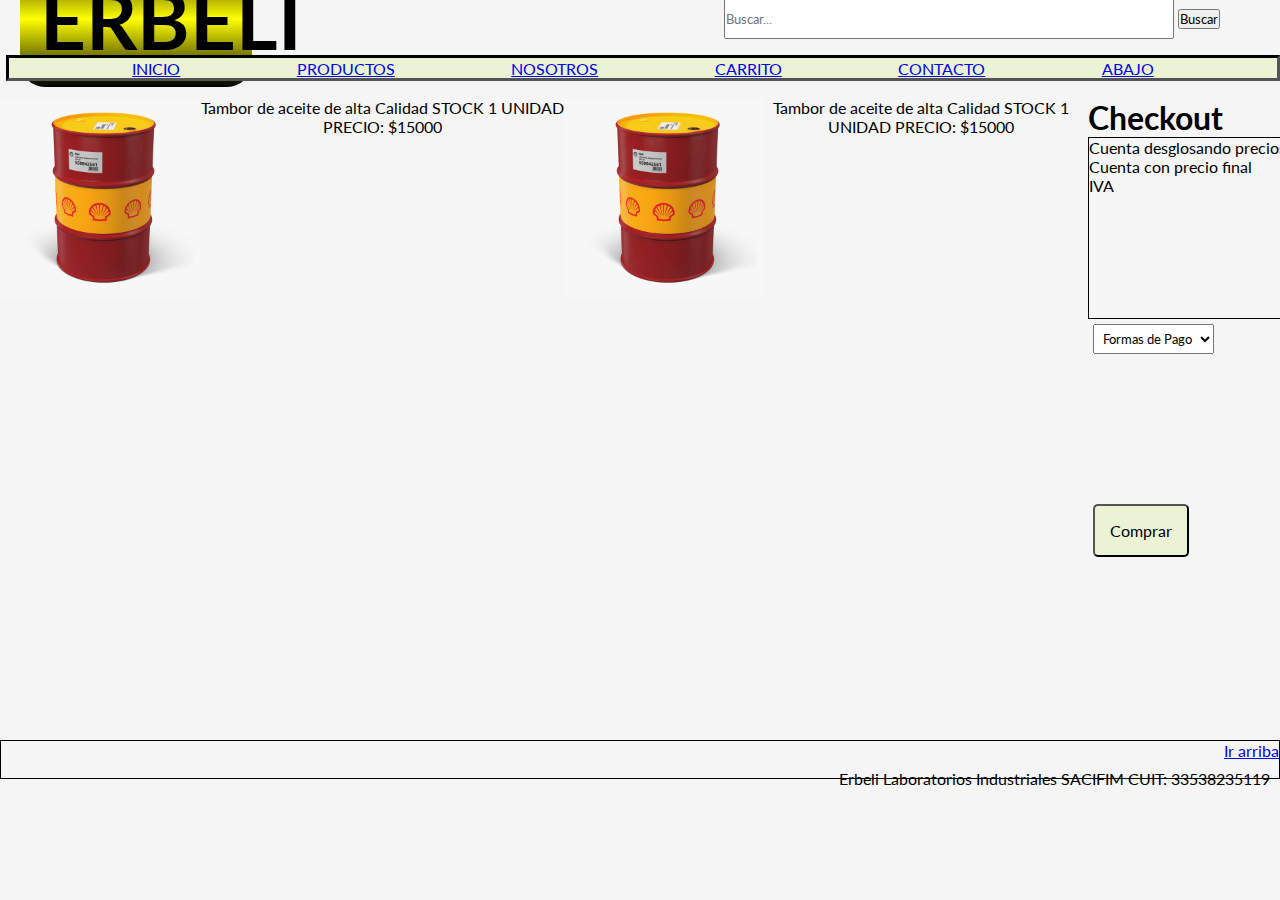
<file: carrito.html>
<!DOCTYPE html>
<html lang="es">

<head>
    <meta charset="UTF-8">
    <meta http-equiv="X-UA-Compatible" content="IE=edge">
    <meta name="viewport" content="width=device-width, initial-scale=1.0">
    <title>Erbeli Laboratorios Industriales SACIFIM</title>
    <link rel="stylesheet" href="estilos.css">
    <link rel="preconnect" href="https://fonts.googleapis.com">
    <link rel="preconnect" href="https://fonts.gstatic.com" crossorigin>
    <link href="https://fonts.googleapis.com/css2?family=Lato:wght@300&display=swap" rel="stylesheet">
    <link rel="stylesheet" href="https://cdnjs.cloudflare.com/ajax/libs/animate.css/4.1.1/animate.min.css" />
</head>

<body id="carritoGrid">

    <header class="headerFlex">
        <section class="menuTitle animacion">
            <h1>ERBELI</h1>
        </section>
        <section>
            <form class="searchButton animate animated animate__bounceIn">
                <input type="search" placeholder="Buscar...">
                <button>Buscar</button>
            </form>
        </section>
    </header>
    <nav class="flexMenu">
        <li class="menuStyle"><a href="index.html">INICIO</a></li>
        <li class="menuStyle"><a href="productos.html">PRODUCTOS</a></li>
        <li class="menuStyle"><a href="nosotros.html">NOSOTROS</a></li>
        <li class="menuStyle"><a href="carrito.html">CARRITO</a></li>
        <li class="menuStyle"><a href="contacto.html">CONTACTO</a></li>
        <li class="menuStyle"><a href="#abajo">ABAJO</a></li>
    </nav>
    </header>
    <div class="inventario">
        <section class="carritoItem">
            <img src="assets\Img\Barrel.jpg" style="height: 200px;" width="200px" alt="Barril">
            <p>Tambor de aceite de alta Calidad
                STOCK 1 UNIDAD
                PRECIO: $15000
            </p>
            <section class="carritoItem">
                <img src="assets\Img\Barrel.jpg" style="height: 200px;" width="200px" alt="Barril">
                <p>Tambor de aceite de alta Calidad
                    STOCK 1 UNIDAD
                    PRECIO: $15000
                </p>
            </section>
    </div>
    <div class="checkout Mfix">
        <h1>Checkout</h1>
        <section class="border box">
            <p>Cuenta desglosando precios
            </p>
            <p>Cuenta con precio final
            </p>
            <p>IVA
            </p>
        </section>
        <section class="box">
            <select class="fPagos" name="pago" id="pago">
                <option value="elija">Formas de Pago</option>
                <option value="transferencia">Transferencia</option>
                <option value="tarjeta">Tarjeta</option>
                <option value="efectivo">Efectivo</option>
                <option value="otro">Otro</option>
            </select>
        </section>
        <button class="botones" type="button">Comprar</button>
    </div>
    <footer class="border">
        <a href="#arriba">Ir arriba</a>
        <section class="footerText">
            <CUIT:>Erbeli Laboratorios Industriales SACIFIM CUIT: 33538235119 </p>
        </section>
    </footer>

</body>

</html>
</file>
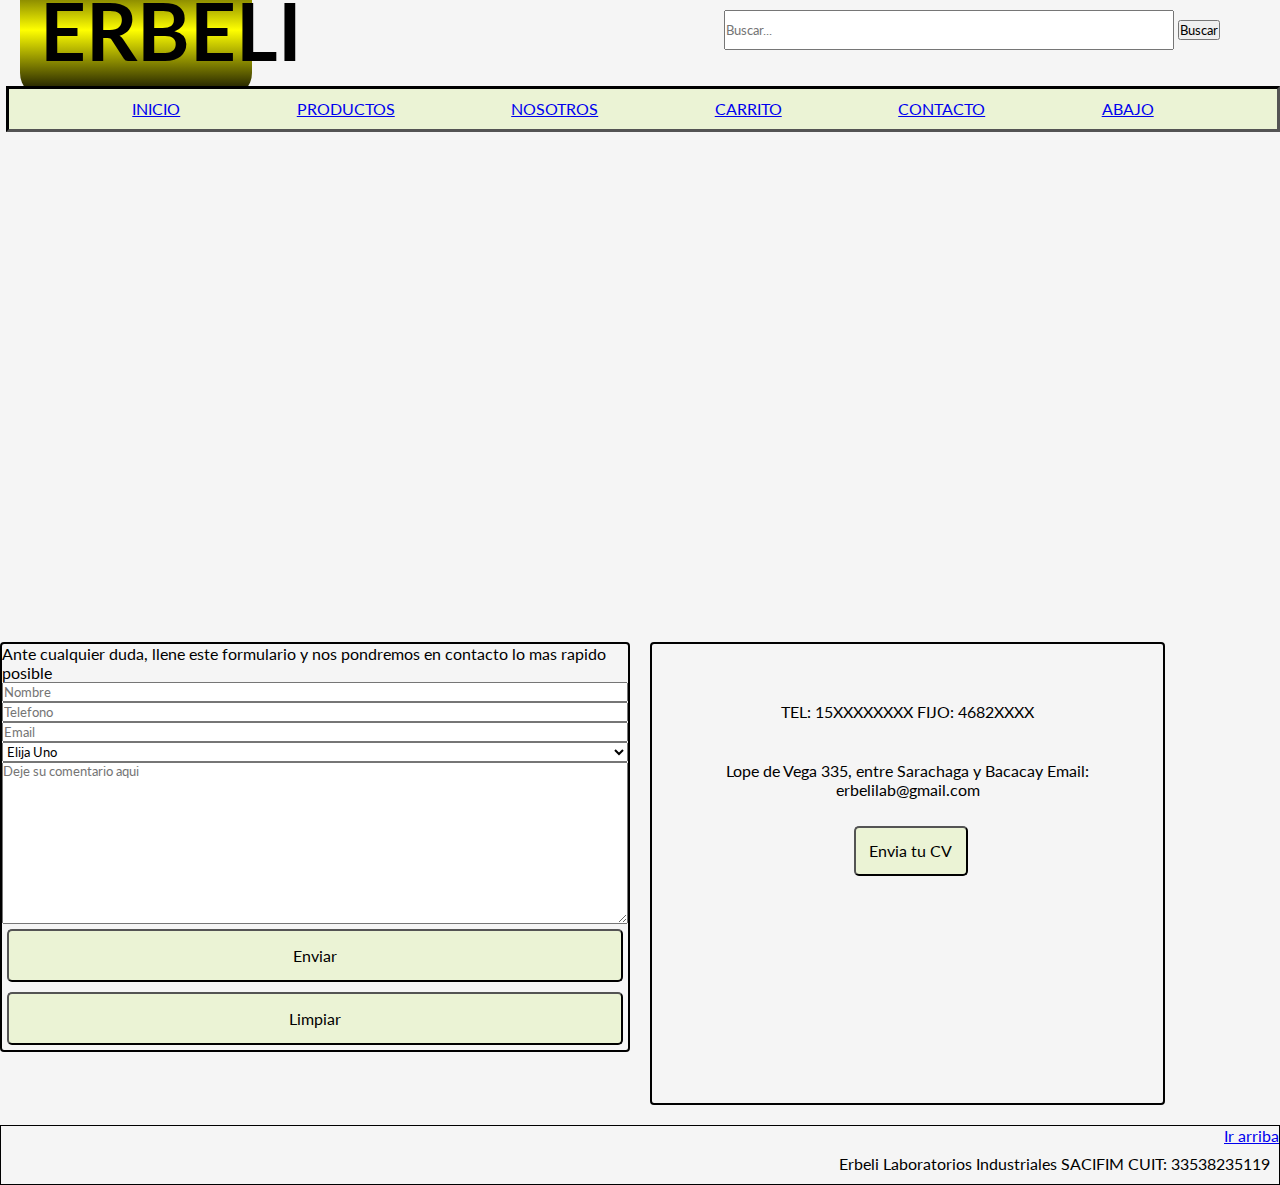
<file: contacto.html>
<!DOCTYPE html>
<html lang="es">

<head>
    <meta charset="UTF-8">
    <meta http-equiv="X-UA-Compatible" content="IE=edge">
    <meta name="viewport" content="width=device-width, initial-scale=1.0">
    <title>Erbeli Laboratorios Industriales SACIFIM</title>
    <link rel="stylesheet" href="estilos.css">
    <link rel="preconnect" href="https://fonts.googleapis.com">
    <link rel="preconnect" href="https://fonts.gstatic.com" crossorigin>
    <link href="https://fonts.googleapis.com/css2?family=Lato:wght@300&display=swap" rel="stylesheet">
    <link rel="stylesheet" href="https://cdnjs.cloudflare.com/ajax/libs/animate.css/4.1.1/animate.min.css" />
</head>

<body id="contactoGrid">

    <header class="headerFlex">
        <section class="menuTitle animacion">
            <h1>ERBELI</h1>
        </section>
        <section>
            <form class="searchButton animate animated animate__bounceIn">
                <input type="search" placeholder="Buscar...">
                <button>Buscar</button>
            </form>
        </section>
    </header>
    <nav class="flexMenu">
        <li class="menuStyle"><a href="index.html">INICIO</a></li>
        <li class="menuStyle"><a href="productos.html">PRODUCTOS</a></li>
        <li class="menuStyle"><a href="nosotros.html">NOSOTROS</a></li>
        <li class="menuStyle"><a href="carrito.html">CARRITO</a></li>
        <li class="menuStyle"><a href="contacto.html">CONTACTO</a></li>
        <li class="menuStyle"><a href="#abajo">ABAJO</a></li>
    </nav>
    </header>
    <div class="conMap">
        <iframe
            src="https://www.google.com/maps/embed?pb=!1m18!1m12!1m3!1d3282.7953513933353!2d-58.50209368420065!3d-34.634611566641745!2m3!1f0!2f0!3f0!3m2!1i1024!2i768!4f13.1!3m3!1m2!1s0x95bcc9b71d08f9b1%3A0x6a09f119d503a517!2sEstacionamiento%20Erbeli!5e0!3m2!1sen!2sar!4v1641251441199!5m2!1sen!2sar"
            width="1000" height="300" allowfullscreen="" loading="lazy" frameborder=" 0"></iframe>
    </div>
    <div class="conForm">
        <section class="form">
            <p>Ante cualquier duda, llene este formulario y nos pondremos en contacto lo mas rapido posible</p>
            <input type="name" name="Name" placeholder="Nombre" size="50">
            <input type="tel" name="Telefono" placeholder="Telefono" size="50">
            <input type="email" name="Email" placeholder="Email" size="50">
            <select name="cliente" id="cliente">
                <option value="elija">Elija Uno</option>
                <option value="persona">Persona</option>
                <option value="empresa">Empresa</option>
                <option value="distribuidor">Distribuidor</option>
                <option value="otro">Otro</option>
            </select>
            <textarea name="Comentarios" id="comments" cols="30" rows="10"
                placeholder="Deje su comentario aqui"></textarea>
            <input class="botones" type="submit" value="Enviar">
            <input class="botones" type="reset" value="Limpiar">
        </section>
    </div>
    <div class="conInfo form">
        <section class="infoStyle">
            <p class="infoStyle">TEL: 15XXXXXXXX
                FIJO: 4682XXXX
            </p>
            <p class="infoStyle">Lope de Vega 335, entre Sarachaga y Bacacay
                Email: erbelilab@gmail.com
            </p>
            <button class="botones cvButton infoStyle" type="button">Envia tu CV</button>
        </section>
    </div>
    <footer class="border">
        <a href="#arriba">Ir arriba</a>
        <section class="footerText">
            <CUIT:>Erbeli Laboratorios Industriales SACIFIM CUIT: 33538235119 </p>
        </section>
    </footer>

</body>

</html>
</file>
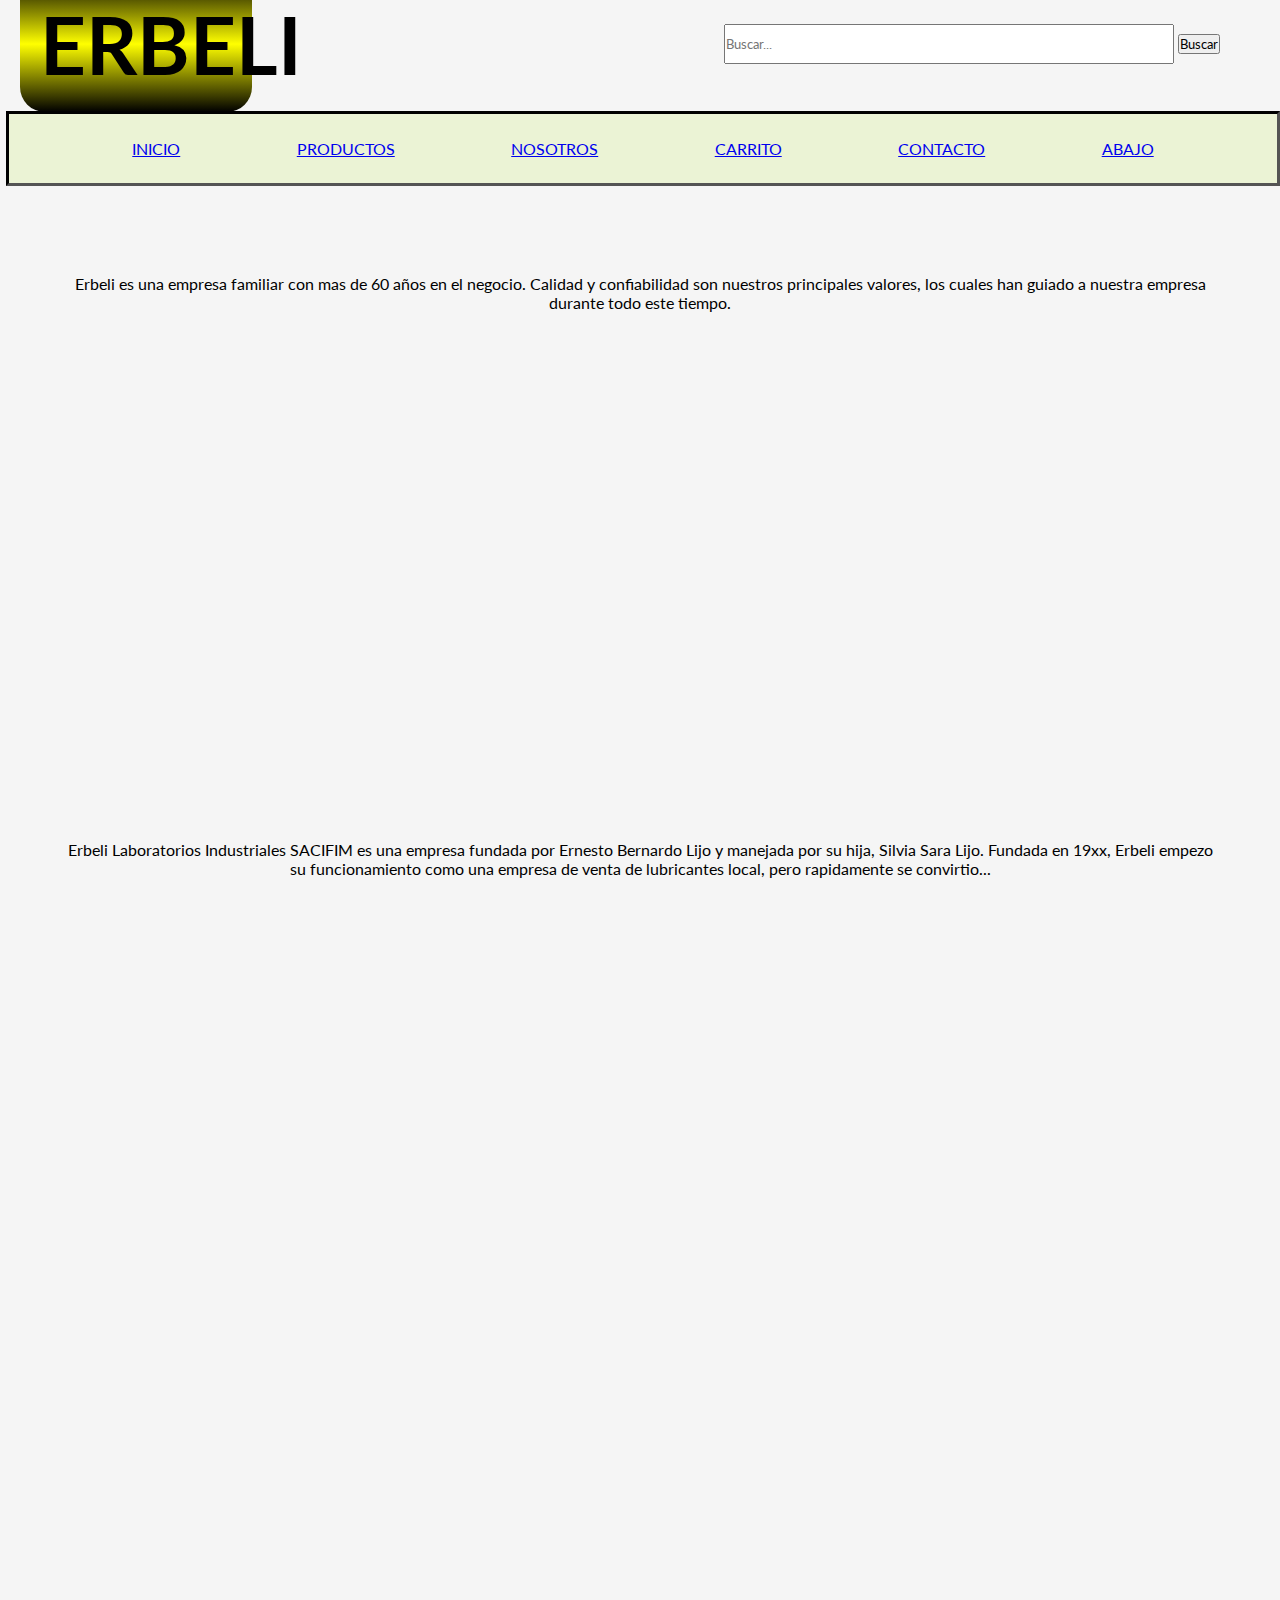
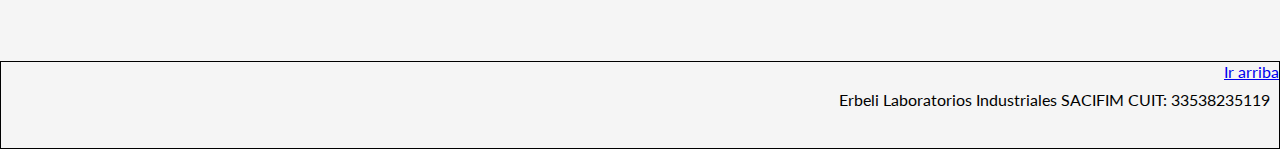
<file: nosotros.html>
<!DOCTYPE html>
<html lang="es">

<head>
    <meta charset="UTF-8">
    <meta http-equiv="X-UA-Compatible" content="IE=edge">
    <meta name="viewport" content="width=device-width, initial-scale=1.0">
    <title>Erbeli Laboratorios Industriales SACIFIM</title>
    <link rel="stylesheet" href="estilos.css">
    <link rel="preconnect" href="https://fonts.googleapis.com">
    <link rel="preconnect" href="https://fonts.gstatic.com" crossorigin>
    <link href="https://fonts.googleapis.com/css2?family=Lato:wght@300&display=swap" rel="stylesheet">
    <link rel="stylesheet" href="https://cdnjs.cloudflare.com/ajax/libs/animate.css/4.1.1/animate.min.css" />
</head>

<body id="nosotrosGrid">

    <header class="headerFlex">
        <section class="menuTitle animacion">
            <h1>ERBELI</h1>
        </section>
        <section>
            <form class="searchButton animate animated animate__bounceIn">
                <input type="search" placeholder="Buscar...">
                <button>Buscar</button>
            </form>
        </section>
    </header>
    <nav class="flexMenu">
        <li class="menuStyle"><a href="index.html">INICIO</a></li>
        <li class="menuStyle"><a href="productos.html">PRODUCTOS</a></li>
        <li class="menuStyle"><a href="nosotros.html">NOSOTROS</a></li>
        <li class="menuStyle"><a href="carrito.html">CARRITO</a></li>
        <li class="menuStyle"><a href="contacto.html">CONTACTO</a></li>
        <li class="menuStyle"><a href="#abajo">ABAJO</a></li>
    </nav>
    <main>
        <div class="intro introText animate__animated animate__zoomIn">
            <p>Erbeli es una empresa familiar con mas de 60 años en el negocio.
                Calidad y confiabilidad son nuestros principales valores, los cuales han guiado a nuestra empresa
                durante todo este tiempo.
            </p>
        </div>
        <div class="usVideo bodyVideo">
            <iframe width="800" height="400" src="https://www.youtube.com/embed/2YBtspm8j8M"
                title="YouTube video player" frameborder="0"
                allow="accelerometer; autoplay; clipboard-write; encrypted-media; gyroscope; picture-in-picture"
                allowfullscreen></iframe>
        </div>
        <div class="historia historiaText animate__animated animate__zoomIn">
            <p>Erbeli Laboratorios Industriales SACIFIM es una empresa fundada por Ernesto Bernardo Lijo y manejada por
                su hija, Silvia Sara Lijo.
                Fundada en 19xx, Erbeli empezo su funcionamiento como una empresa de venta de lubricantes local, pero
                rapidamente se convirtio...
            </p>
        </div>
    </main>
    <footer class="border">
        <a href="#arriba">Ir arriba</a>
        <section class="footerText">
            <CUIT:>Erbeli Laboratorios Industriales SACIFIM CUIT: 33538235119 </p>
        </section>
    </footer>

</body>

</html>
</file>
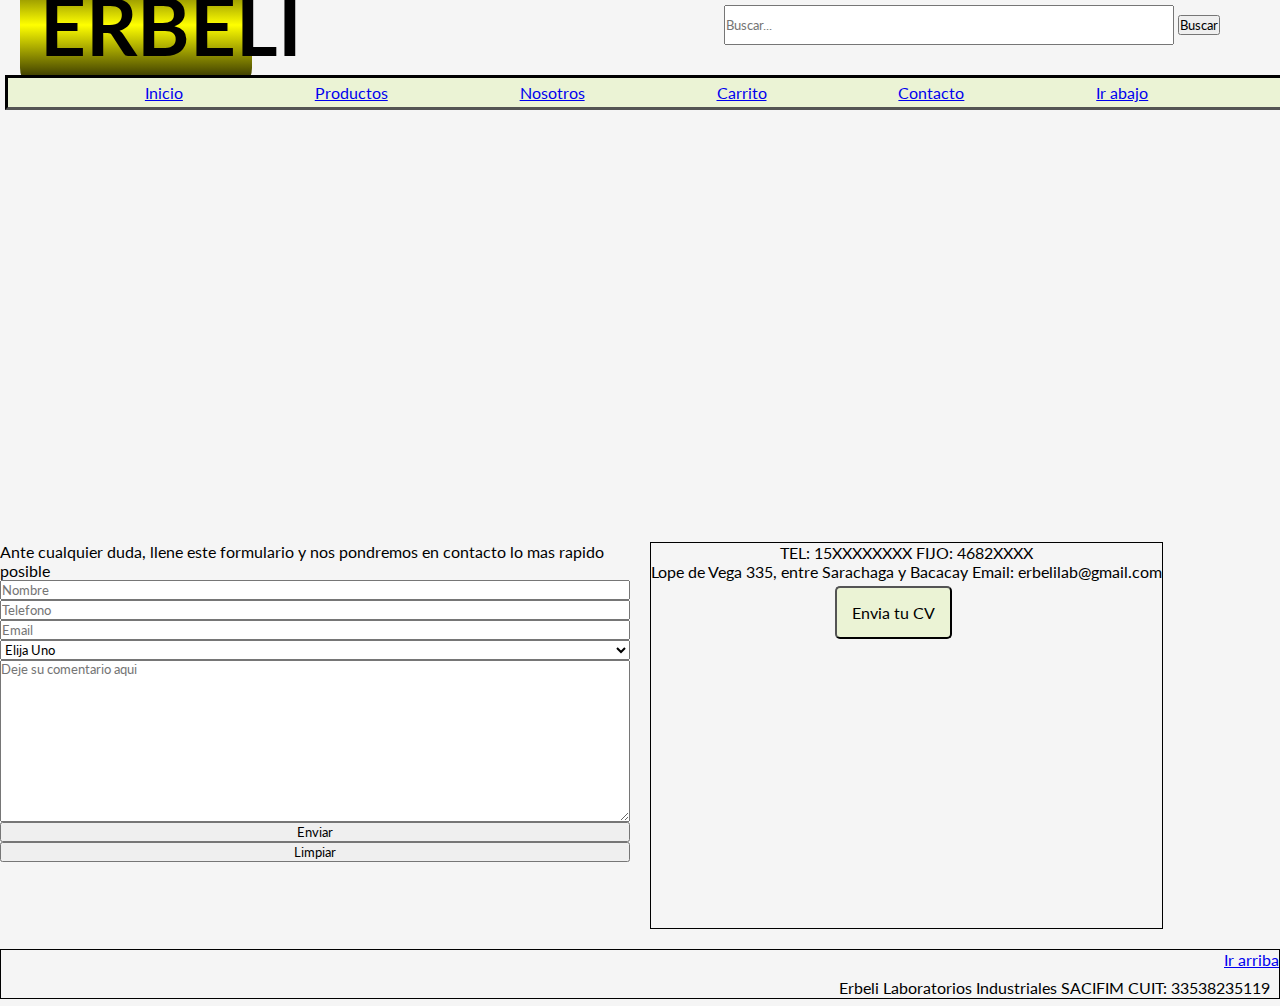
<file: html/contacto.html>
<!DOCTYPE html>
<html lang="es">

<head>
    <meta charset="UTF-8">
    <meta http-equiv="X-UA-Compatible" content="IE=edge">
    <meta name="viewport" content="width=device-width, initial-scale=1.0">
    <title>CONTACTO Erbeli Laboratorios Industriales SACIFIM</title>
    <link rel="stylesheet" href="estilos.css">
    <link rel="preconnect" href="https://fonts.googleapis.com">
    <link rel="preconnect" href="https://fonts.gstatic.com" crossorigin>
    <link href="https://fonts.googleapis.com/css2?family=Lato:wght@300&display=swap" rel="stylesheet">
</head>

<body id="contactoGrid">

    <header class="headerFlex">
        <section class="menuTitle">
            <h1>ERBELI</h1>
        </section>
        <section>
            <form class="searchButton">
                <input type="search" placeholder="Buscar...">
                <button>Buscar</button>
            </form>
        </section>
    </header>
    <nav class="flexMenu">
        <li><a href="index.html">Inicio</a></li>
        <li><a href="productos.html">Productos</a></li>
        <li><a href="nosotros.html">Nosotros</a></li>
        <li><a href="carrito.html">Carrito</a></li>
        <li><a href="contacto.html">Contacto</a></li>
        <li><a href="#abajo">Ir abajo</a></li>
    </nav>
    </header>
    <div class="conMap">
        <iframe
            src="https://www.google.com/maps/embed?pb=!1m18!1m12!1m3!1d3282.7953513933353!2d-58.50209368420065!3d-34.634611566641745!2m3!1f0!2f0!3f0!3m2!1i1024!2i768!4f13.1!3m3!1m2!1s0x95bcc9b71d08f9b1%3A0x6a09f119d503a517!2sEstacionamiento%20Erbeli!5e0!3m2!1sen!2sar!4v1641251441199!5m2!1sen!2sar"
            width="1000" height="300" allowfullscreen="" loading="lazy" frameborder=" 0"></iframe>
    </div>
    <div class="conForm">
        <section class="form">
            <p>Ante cualquier duda, llene este formulario y nos pondremos en contacto lo mas rapido posible</p>
            <input type="name" name="Name" placeholder="Nombre" size="50">
            <input type="tel" name="Telefono" placeholder="Telefono" size="50">
            <input type="email" name="Email" placeholder="Email" size="50">
            <select name="cliente" id="cliente">
                <option value="elija">Elija Uno</option>
                <option value="persona">Persona</option>
                <option value="empresa">Empresa</option>
                <option value="distribuidor">Distribuidor</option>
                <option value="otro">Otro</option>
            </select>
            <textarea name="Comentarios" id="comments" cols="30" rows="10"
                placeholder="Deje su comentario aqui"></textarea>
            <input type="submit" value="Enviar">
            <input type="reset" value="Limpiar">
        </section>
    </div>
    <div class="conInfo border">
        <section>
            <p>TEL: 15XXXXXXXX
                FIJO: 4682XXXX
            </p>
            <p>Lope de Vega 335, entre Sarachaga y Bacacay
                Email: erbelilab@gmail.com
            </p>
            <button class="botones cvButton" type="button">Envia tu CV</button>
        </section>
    </div>
    <footer class="border">
        <a href="#arriba">Ir arriba</a>
        <section class="footerText">
            <CUIT:>Erbeli Laboratorios Industriales SACIFIM CUIT: 33538235119 </p>
        </section>
    </footer>

</body>

</html>
</file>
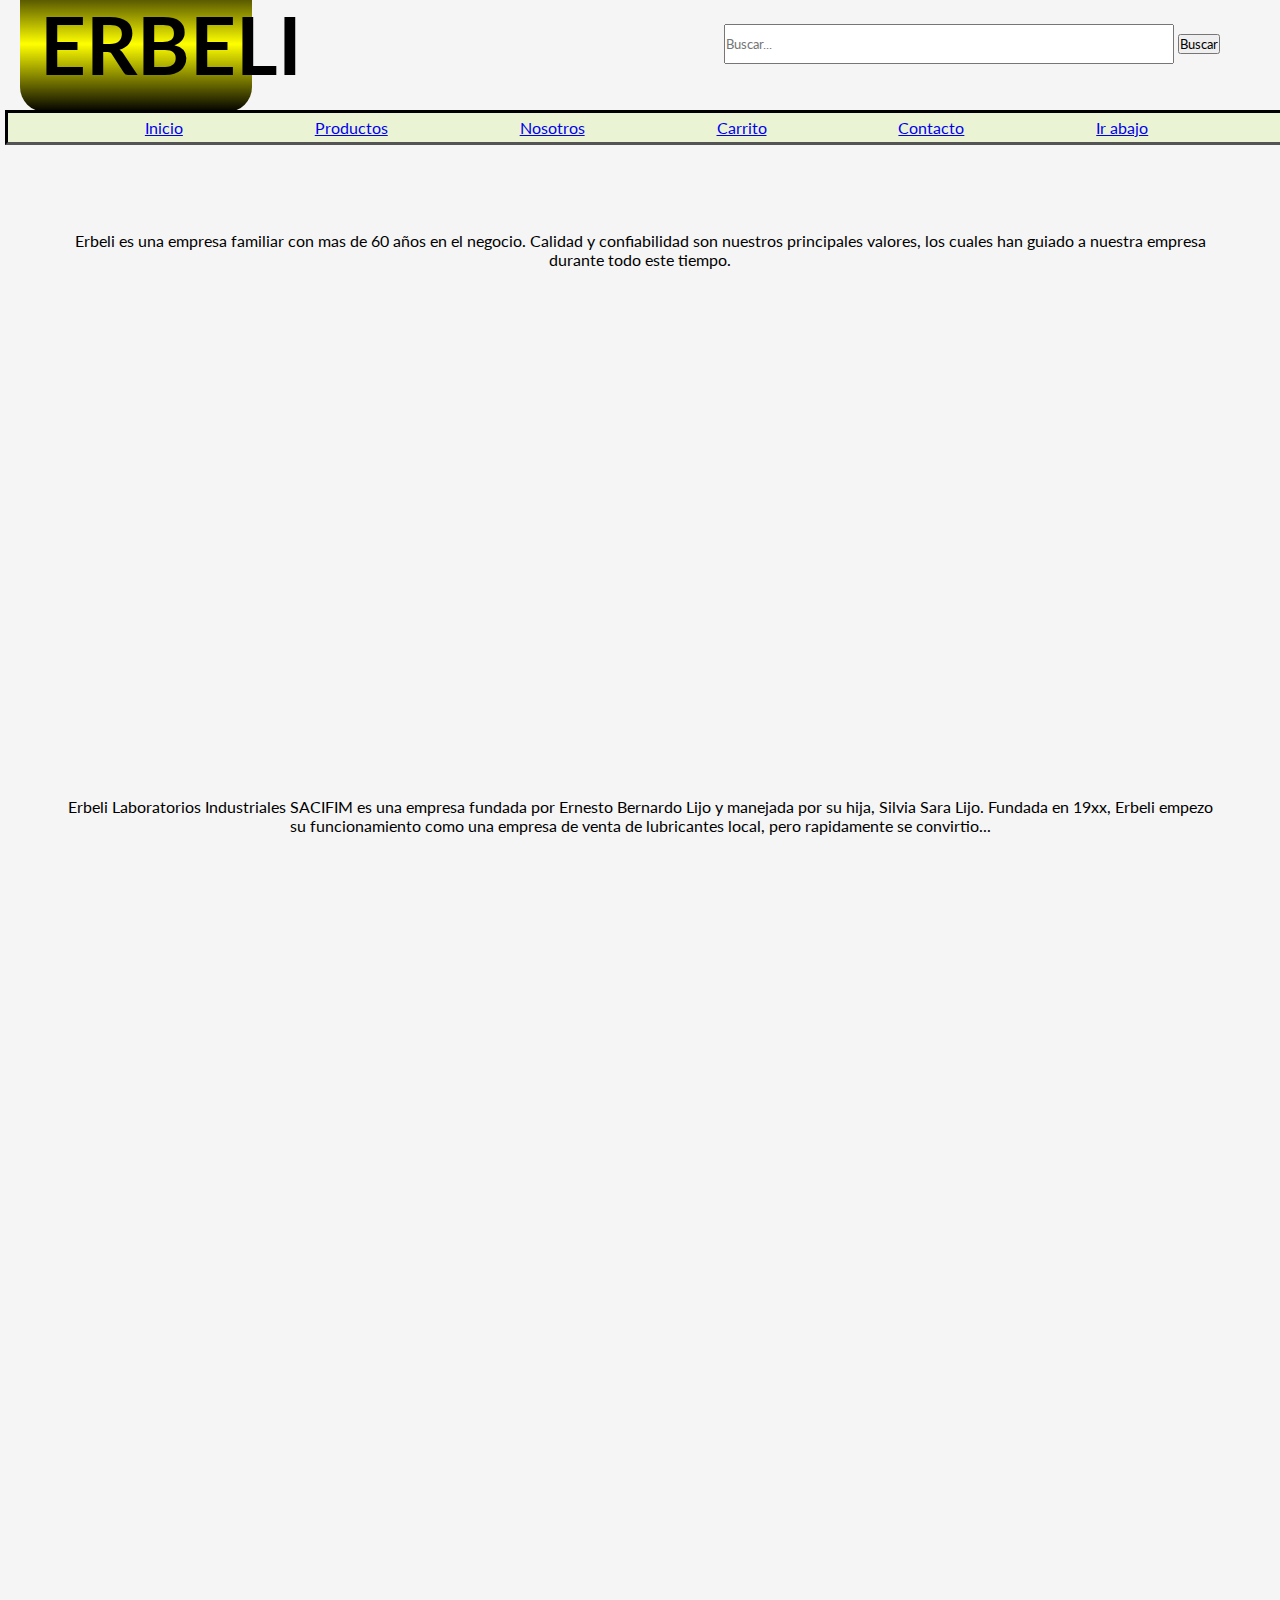
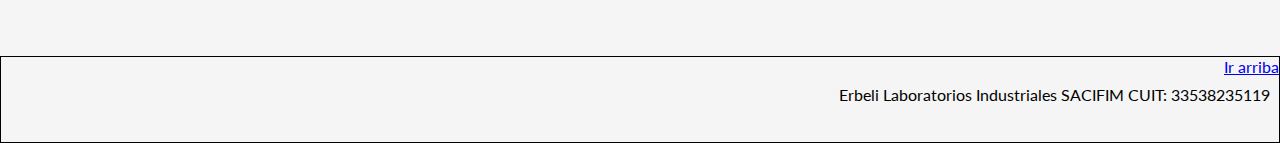
<file: html/nosotros.html>
<!DOCTYPE html>
<html lang="es">

<head>
    <meta charset="UTF-8">
    <meta http-equiv="X-UA-Compatible" content="IE=edge">
    <meta name="viewport" content="width=device-width, initial-scale=1.0">
    <title>NOSOTROS Erbeli Laboratorios Industriales SACIFIM</title>
    <link rel="stylesheet" href="estilos.css">
    <link rel="preconnect" href="https://fonts.googleapis.com">
    <link rel="preconnect" href="https://fonts.gstatic.com" crossorigin>
    <link href="https://fonts.googleapis.com/css2?family=Lato:wght@300&display=swap" rel="stylesheet">
</head>

<body id="nosotrosGrid">

    <header class="headerFlex">
        <section class="menuTitle">
            <h1>ERBELI</h1>
        </section>
        <section>
            <form class="searchButton">
                <input type="search" placeholder="Buscar...">
                <button>Buscar</button>
            </form>
        </section>
    </header>
    <nav class="flexMenu">
        <li><a href="index.html">Inicio</a></li>
        <li><a href="productos.html">Productos</a></li>
        <li><a href="nosotros.html">Nosotros</a></li>
        <li><a href="carrito.html">Carrito</a></li>
        <li><a href="contacto.html">Contacto</a></li>
        <li><a href="#abajo">Ir abajo</a></li>
    </nav>
    <main>
        <div class="intro introText">
            <p>Erbeli es una empresa familiar con mas de 60 años en el negocio.
                Calidad y confiabilidad son nuestros principales valores, los cuales han guiado a nuestra empresa
                durante todo este tiempo.
            </p>
        </div>
        <div class="usVideo bodyVideo">
            <iframe width="800" height="400" src="https://www.youtube.com/embed/2YBtspm8j8M"
                title="YouTube video player" frameborder="0"
                allow="accelerometer; autoplay; clipboard-write; encrypted-media; gyroscope; picture-in-picture"
                allowfullscreen></iframe>
        </div>
        <div class="historia historiaText">
            <p>Erbeli Laboratorios Industriales SACIFIM es una empresa fundada por Ernesto Bernardo Lijo y manejada por
                su hija, Silvia Sara Lijo.
                Fundada en 19xx, Erbeli empezo su funcionamiento como una empresa de venta de lubricantes local, pero
                rapidamente se convirtio...
            </p>
        </div>
    </main>
    <footer class="border">
        <a href="#arriba">Ir arriba</a>
        <section class="footerText">
            <CUIT:>Erbeli Laboratorios Industriales SACIFIM CUIT: 33538235119 </p>
        </section>
    </footer>

</body>

</html>
</file>
<file: estilos.css>
/* PC */
@media only screen and (min-width: 1024px) {
    #indexGrid {
        display: grid;
        grid-template-areas:
            "header header header"
            "nav nav nav"
            "video video mapa"
            "productos productos mapa"
            "footer footer footer"
        ;
        grid-template-columns: auto auto 15%;
        grid-template-rows: 5% 5% 2fr 2fr 5%;
        grid-column-gap: 10px;
        grid-row-gap: 10px;

    }

    .border {
        border: 1px solid black;
    }

    * {
        margin: 0;
        padding: 0;
        font-family: "lato", sans-serif;
    }

    header {
        grid-area: header;
    }

    footer {
        grid-area: footer;
        text-align: end;
    }

    .video {
        grid-area: video;
        padding: 1vh;
    }

    .productos {
        grid-area: productos;
    }

    nav {
        grid-area: nav;
        padding: 3%;
        margin: 5%;
    }

    aside {
        grid-area: mapa;
    }

    .flexMenu {
        display: flex;
        flex-wrap: wrap;
        justify-content: space-evenly;
        flex-direction: row;
        align-items: center;
        border: black;
        border-style: inset;
        background-color: rgb(235, 243, 213);
        margin: 0.5%;
        padding: 0.5%;
        list-style-type: none;
        width: 98%;
    }

    a:hover {
        color: red;
    }

    .footerText {
        padding: 1vh 1vh;
    }

    .menuTitle {
        font-family: 'Times New Roman', Times, serif;
        font-size: 40px;
        text-align: center;
        width: 15%;
        margin: 20px;
        padding: 20px;
        background-image: linear-gradient(black, yellow, black);
        border-radius: 25px;
    }

    .animacion {
        animation-name: titulo;
        animation-iteration-count: 1;
        animation-duration: 5s;
        animation-timing-function: ease-in-out;
    }

    @keyframes titulo {
        0% {
            opacity: 0;
        }

        50% {
            opacity: 1;
            transform: skewX(30dex);
        }

        100% {}
    }

    .searchButton {
        padding: 5px;
        margin: 5px 55px 5px 5px;
    }

    .searchButton input {
        height: 40px;
        width: 50vh;
    }

    .headerFlex {
        display: flex;
        justify-content: space-between;
        align-items: center;
    }

    .carritoItem {
        display: flex;
        flex-direction: row;
        text-align: center;
    }

    .bodyVideo {
        display: flex;
        justify-content: center;
        width: 100%;
    }

    .bodyImg {
        display: flex;
        justify-content: center;
        padding: 1vh;
        margin: 1vh;
        border: black;
    }

    /* Grid Productos */

    #productGrid {
        display: grid;
        grid-template-areas:
            "header header header"
            "nav nav nav"
            "cat prod prod"
            "footer footer footer"
        ;
        grid-template-columns: 10% auto 15%;
        grid-template-rows: 5% 5% auto 5%;
        grid-column-gap: 1%;
        grid-row-gap: 1%;

    }

    .box {
        height: 20vh;
        width: 250px;
    }

    .fPagos {
        padding: 5px;
        margin: 5px;
        
    }

    .cat {
        grid-area: cat;
        padding: 2%;
        margin: 2%;
        width: 5%;
    }

    .prod {
        grid-area: prod;
        display: flex;
        flex-wrap: nowrap;
        background-color: rgba(218, 199, 199, 0.425);
        padding: 3%;
        margin: 3%;
        border: 1px solid black;
    }

    .botones {
        display: flex;
        flex-wrap: wrap;
        background-color: rgb(235, 243, 213);
        margin: 5px;
        color: black;
        padding: 15px 15px;
        text-decoration: none;
        font-size: 16px;
        border-radius: 5px;
    }

    #nosotrosGrid {
        display: grid;
        grid-template-areas:
            "header"
            "nav"
            "intro"
            "usVideo"
            "historia"
            "footer"
        ;
        grid-template-columns: 100%;
        grid-template-rows: 5% 5% 1fr auto 1fr 5%;
        grid-column-gap: 1%;
        grid-row-gap: 1%;
    }

    .intro {
        grid-area: intro;
    }

    .usVideo {
        grid-area: video;
        display: flex;
        justify-content: center;
    }

    .historia {
        grid-area: historia;
    }

    .introText {
        text-align: center;
        padding: 5%;
        border: 3%;
        background-color: whitesmoke;
    }

    .historiaText {
        text-align: center;
        padding: 5%;
        border: 3%;
        background-color: whitesmoke;
    }

    #contactoGrid {
        display: grid;
        grid-template-areas:
            "header header"
            "nav nav"
            "conMap conMap"
            "conForm conInfo"
            "footer footer"
        ;
        grid-template-columns: 1fr 1fr;
        grid-template-rows: 5% 5% 1fr 1fr 5%;
        grid-column-gap: 20px;
        grid-row-gap: 20px;
    }

    .conForm {
        grid-area: conForm;
        justify-self: right;
    }

    .conMap {
        grid-area: conMap;
        display: flex;
        justify-content: center;
        width: 100%;
    }

    .conInfo {
        grid-area: conInfo;
        justify-self: left;
        text-align: center;
    }

    .cvButton {
        position: relative;
        left: 35%;
    }

    .form {
        display: flex;
        flex-direction: column;
        border: 2px solid black;
        border-radius: 4px;
        ;
    }

    .infoStyle {
        margin: 3%;
        padding: 3%;
    }

    #carritoGrid {
        display: grid;
        grid-template-areas:
            "header header"
            "nav nav"
            "inventario checkout"
            "footer footer"
        ;
        grid-template-columns: auto 15%;
        grid-template-rows: 5% 5% 1fr 5%;
        grid-column-gap: 10px;
        grid-row-gap: 10px;
    }

    .inventario {
        grid-area: inventario;

    }

    .checkout {
        grid-area: checkout;
        width: 25%;
    }





}

/* celular */
@media only screen and (max-width: 480px) {
    #indexGrid {
        display: grid;
        grid-template-areas:
            "header"
            "nav"
            "video"
            "productos"
            "mapa"
            "footer"
        ;
        grid-template-columns: 100%;
        grid-template-rows: 5% 5% 1fr auto 1fr 2%;
    }

    .flexMenu {
        flex-direction: column;
        justify-content: space-evenly;
        align-items: center;
    }

    .menuStyle {
        background-color: rgb(235, 243, 213);
        font-family: 'Times New Roman', Times, serif;
        padding: 0.5% 42%;
        margin: 0.5%;
        border: white;
        border-radius: 1%;
        border-style: solid;
        font-size: 20px;
    }

    a:hover {
        color: red;
    }


    .menuTitle {
        font-family: 'Times New Roman', Times, serif;
        font-size: 40px;
        background-color: khaki;
        text-align: center;
    }

    .searchButton input {
        height: 2%;
        width: 40vh;
    }

    .searchButton {
        padding: 5px;
        margin: 3%;
        align-self: center;
    }

    .bodyVideo {
        display: flex;
        justify-content: center;
        width: 100%;
    }

    .bodyImg {
        margin: 1vh;
        width: 100%;
    }

    .map {
        width: 100%;
    }


    .botones {
        background-color: rgb(235, 243, 213);
        margin: 3%;
        padding: 3%;
        text-decoration: none;
        font-size: 16px;
        border-radius: 5px;
        width: 100%;
    }

    .prod {
        grid-area: prod;
        padding: 3%;
        margin: 3%;
    }

    #productGrid {
        display: grid;
        grid-template-areas:
            "header"
            "nav"
            "cat"
            "prod"
            "footer"
        ;
        grid-template-columns: 100%;
        grid-template-rows: 5% 5% auto auto 2%;
        grid-column-gap: 1%;
        grid-row-gap: 1%;

    }

    .cat {
        display: flex;
        flex-direction: column;
        align-items: center;
        grid-area: cat;
        padding: 2%;
        margin: 2%;
        width: 100%;
        justify-self: center;
    }

    .box {
        display: flex;
        flex-direction: column;
        padding: 5%;
        margin: 5%;
        height: 50%;
    }


    .fPagos {
        margin: 3%;
        padding: 3%;
        text-align: center;

    }

    .mFix {
        align-items: center;
    }

    .prod {
        grid-area: prod;
    }

    #nosotrosGrid {
        display: grid;
        grid-template-areas:
            "header"
            "nav"
            "intro"
            "usVideo"
            "historia"
            "footer"
        ;
        grid-template-columns: 100%;
        grid-template-rows: 5% 5% 1fr auto 1fr 2%;
        grid-column-gap: 1%;
        grid-row-gap: 1%;
    }

    .intro {
        grid-area: intro;
    }

    .usVideo {
        grid-area: video;
        display: flex;
        justify-content: center;
    }

    .historia {
        grid-area: historia;
    }

    .introText {
        text-align: center;
        padding: 5%;
        margin: 3%;
        background-color: whitesmoke;
    }

    .historiaText {
        text-align: center;
        padding: 5%;
        border: 3%;
        background-color: whitesmoke;
    }

    .form {
        display: flex;
        flex-direction: column;
        border: 2px solid black;
        border-radius: 4px;
    }

    .infoStyle {
        margin: 3%;
        padding: 3%;
    }

    #contactoGrid {
        display: grid;
        grid-template-areas:
            "header"
            "nav"
            "conMap"
            "conForm"
            "conInfo"
            "footer"
        ;
        grid-template-columns: 100%;
        grid-template-rows: 5% 5% 1fr 1fr 1fr 5%;
        grid-column-gap: 10px;
        grid-row-gap: 10px;
    }

    .conForm {
        grid-area: conForm;
    }

    .conMap {
        grid-area: conMap;
        display: flex;
        justify-content: center;
        width: 100%;
    }

    .conInfo {
        grid-area: conInfo;
        padding: 3%;
        margin: 3%;

    }

    .form {
        display: flex;
        flex-direction: column;
        padding: 3%;
    }

    #carritoGrid {
        display: grid;
        grid-template-areas:
            "header "
            "nav "
            "inventario"
            "checkout"
            "footer"
        ;
        grid-template-columns: 100%;
        grid-template-rows: 5% 5% 1fr 1fr 5%;
        grid-column-gap: 10px;
        grid-row-gap: 10px;
    }

    .inventario {
        grid-area: inventario;

    }

    .checkout {
        grid-area: checkout;
        width: 35%;
        justify-self: center;
        padding: 3%;
        margin: 3%;
    }

    .bytalign {
        text-align: center;
    }

    .cvButton {
        position: relative;
        right: 3%;
    }


}

/* Tablet */
@media only screen and (min-width: 481px) and (max-width: 1023px) {
    #indexGrid {
        display: grid;
        grid-template-areas:
            "header"
            "nav"
            "video"
            "productos"
            "mapa"
            "footer"
        ;
        grid-template-columns: 100%;
        grid-template-rows: 5% 5% 1fr auto 1fr 2%;
    }

    .flexMenu {
        flex-direction: row;
        justify-content: space-evenly;
        align-items: center;
        padding: 2%;
        margin: 2%;
        border: 1px solid #333;
        background-color: rgb(235, 243, 213);
    }

    .menuTitle {
        font-family: 'Times New Roman', Times, serif;
        font-size: 40px;
        background-color: khaki;
        text-align: center;
    }

    .searchButton input {
        height: 2%;
        width: 40vh;
    }

    .searchButton {
        padding: 5px;
        margin: 3%;
        align-self: center;
    }

    .bodyVideo {
        display: flex;
        justify-content: center;
        width: 100%;
    }

    .bodyImg {
        margin: 1vh;
        width: 100%;
    }

    .map {
        width: 100%;
    }

    .box {
        display: flex;
        flex-direction: column;
        padding: 5%;
        margin: 5%;
        height: 50%;
    }


    .fPagos {
        margin: 3%;
        padding: 3%;
        text-align: center;

    }

    .mFix {
        align-items: center;
    }

    .botones {
        background-color: rgb(235, 243, 213);
        margin: 3%;
        padding: 3%;
        text-decoration: none;
        font-size: 16px;
        border-radius: 5px;
        width: 100%;
    }

    .prod {
        grid-area: prod;
        padding: 3%;
        margin: 3%;
    }

    #productGrid {
        display: grid;
        grid-template-areas:
            "header"
            "nav"
            "cat"
            "prod"
            "footer"
        ;
        grid-template-columns: 100%;
        grid-template-rows: 5% 5% auto auto 2%;
        grid-column-gap: 1%;
        grid-row-gap: 1%;

    }

    .cat {
        display: flex;
        flex-direction: column;
        align-items: center;
        grid-area: cat;
        padding: 2%;
        margin: 2%;
        width: 100%;
    }

    .prod {
        grid-area: prod;
    }

    #nosotrosGrid {
        display: grid;
        grid-template-areas:
            "header"
            "nav"
            "intro"
            "usVideo"
            "historia"
            "footer"
        ;
        grid-template-columns: 100%;
        grid-template-rows: 5% 5% 1fr auto 1fr 2%;
        grid-column-gap: 1%;
        grid-row-gap: 1%;
    }

    .intro {
        grid-area: intro;
    }

    .usVideo {
        grid-area: video;
        display: flex;
        justify-content: center;
    }

    .historia {
        grid-area: historia;
    }

    .introText {
        text-align: center;
        padding: 5%;
        margin: 3%;
        background-color: whitesmoke;
    }

    .historiaText {
        text-align: center;
        padding: 5%;
        border: 3%;
        background-color: whitesmoke;
    }

    #contactoGrid {
        display: grid;
        grid-template-areas:
            "header"
            "nav"
            "conMap"
            "conForm"
            "conInfo"
            "footer"
        ;
        grid-template-columns: 100%;
        grid-template-rows: 5% 5% 1fr 1fr 1fr 5%;
        grid-column-gap: 10px;
        grid-row-gap: 10px;
    }

    .conForm {
        grid-area: conForm;
    }

    .conMap {
        grid-area: conMap;
        display: flex;
        justify-content: center;
        width: 100%;
    }

    .conInfo {
        grid-area: conInfo;
        padding: 3%;
        margin: 3%;

    }

    .form {
        display: flex;
        flex-direction: column;
        border: 2px solid black;
        border-radius: 4px;
        padding: 3%;
        margin: 3%;
        text-align: center;
        align-items: center;
    }

    .infoStyle {
        margin: 3%;
        padding: 3%;
        align-items: center;
    }

    #carritoGrid {
        display: grid;
        grid-template-areas:
            "header "
            "nav "
            "inventario"
            "checkout"
            "footer"
        ;
        grid-template-columns: 100%;
        grid-template-rows: 5% 5% 1fr 1fr 5%;
        grid-column-gap: 10px;
        grid-row-gap: 10px;
    }

    .inventario {
        grid-area: inventario;

    }

    .checkout {
        grid-area: checkout;
        width: 30%;
        justify-self: center;
        padding: 3%;
        margin: 3%;
    }

    .bytalign {
        text-align: center;
    }

    .cvButton {
        position: relative;
        right: 3%;
    }


}

/* Generales */
.flexMenu {
    display: flex;
    flex-wrap: nowrap;
    list-style-type: none;
}


body {
    background-color: whitesmoke;
    overflow-x: hidden;
}

.border {
    border: 1px solid black;
}

* {
    margin: 0;
    padding: 0;
    font-family: "lato", sans-serif;
}
</file>
<file: html/estilos.css>
/* Grid Index */

@media only screen and (min-width: 1024px) {
    #indexGrid {
        display: grid;
        grid-template-areas:
            "header header header"
            "nav nav mapa"
            "video video mapa"
            "productos productos mapa"
            "footer footer footer"
        ;
        grid-template-columns: auto auto 15%;
        grid-template-rows: 5% 5vh 2fr 2fr 5%;
        grid-column-gap: 10px;
        grid-row-gap: 10px;

    }

    .border {
        border: 1px solid black;
    }

    * {
        margin: 0;
        padding: 0;
        font-family: "lato", sans-serif;
    }

    header {
        grid-area: header;
    }

    footer {
        grid-area: footer;
        text-align: end;
    }

    .video {
        grid-area: video;
        padding: 1vh;
    }

    .productos {
        grid-area: productos;
    }

    nav {
        grid-area: nav;
        padding: 3%;
        margin: 3%;
    }

    aside {
        grid-area: mapa;
    }

    .flexMenu {
        display: flex;
        flex-wrap: wrap;
        justify-content: space-evenly;
        flex-direction: row;
        align-items: center;
        border: black;
        border-style: inset;
        background-color: rgb(235, 243, 213);
        margin: 5px;
        padding: 5px;
        list-style-type: none;
        width: 99%;
    }

    
    a:hover {
        color: red;
    }

    .footerText {
        padding: 1vh 1vh;
    }

    .menuTitle {
        font-family: 'Times New Roman', Times, serif;
        font-size: 40px;
        text-align: center;
        width: 15%;
        margin: 20px;
        padding: 20px;
        background-image: linear-gradient(black, yellow, black);
        border-radius: 25px;
    }

    .animacion {
        animation-name: titulo;
        animation-iteration-count: 1;
        animation-duration: 5s;
        animation-timing-function: ease-in-out;
    }

    @keyframes titulo {
        0% {opacity: 0;
        }
        50% {opacity: 1;
            transform: skewX(30dex);
        }
        100% {}
    }

    .searchButton {
        padding: 5px;
        margin: 5px 55px 5px 5px;
    }

    .searchButton input {
        height: 40px;
        width: 50vh;
    }

    .headerFlex {
        display: flex;
        justify-content: space-between;
        align-items: center;
    }


    .bodyVideo {
        display: flex;
        justify-content: center;
        width: 100%;
    }

    .bodyImg {
        display: flex;
        justify-content: center;
        padding: 1vh;
        margin: 1vh;
        border: black;
    }

    /* Grid Productos */

    #productGrid {
        display: grid;
        grid-template-areas:
            "header header header"
            "nav nav nav"
            "cat prod prod"
            "footer footer footer"
        ;
        grid-template-columns: 10% auto 15%;
        grid-template-rows: 5% 5vh auto 5%;
        grid-column-gap: 1%;
        grid-row-gap: 1%;

    }


    .cat {
        grid-area: cat;
        padding: 2%;
        margin: 2%;
        width: 5%;
    }

    .prod {
        grid-area: prod;
        display: flex;
        flex-wrap: nowrap;
        background-color: rgba(218, 199, 199, 0.425);
        padding: 3%;
        margin: 3%;
        border: 1px solid black;
    }

    .botones {
        display: flex;
        flex-wrap: wrap;
        background-color: rgb(235, 243, 213);
        margin: 5px;
        color: black;
        padding: 15px 15px;
        text-decoration: none;
        font-size: 16px;
        border-radius: 5px;
    }

    #nosotrosGrid {
        display: grid;
        grid-template-areas:
            "header"
            "nav"
            "intro"
            "usVideo"
            "historia"
            "footer"
        ;
        grid-template-columns: 100%;
        grid-template-rows: 5% 5vh 1fr auto 1fr 5%;
        grid-column-gap: 1%;
        grid-row-gap: 1%;
    }

    .intro {
        grid-area: intro;
    }

    .usVideo {
        grid-area: video;
        display: flex;
        justify-content: center;
    }

    .historia {
        grid-area: historia;
    }

    .introText {
        text-align: center;
        padding: 5%;
        border: 3%;
        background-color: whitesmoke;
    }

    .historiaText {
        text-align: center;
        padding: 5%;
        border: 3%;
        background-color: whitesmoke;
    }

    #contactoGrid {
        display: grid;
        grid-template-areas:
            "header header"
            "nav nav"
            "conMap conMap"
            "conForm conInfo"
            "footer footer"
        ;
        grid-template-columns: 1fr 1fr;
        grid-template-rows: 5% 5vh 1fr 1fr 5%;
        grid-column-gap: 20px;
        grid-row-gap: 20px;
    }

    .conForm {
        grid-area: conForm;
        justify-self: right;
    }

    .conMap {
        grid-area: conMap;
        display: flex;
        justify-content: center;
        width: 100%;
    }

    .conInfo {
        grid-area: conInfo;
        justify-self: left;
        text-align: center;
    }

    .cvButton {
        position: relative;
        left: 35%;
    }

    .form {
        display: flex;
        flex-direction: column;
    }

    #carritoGrid {
        display: grid;
        grid-template-areas:
            "header header"
            "nav nav"
            "inventario checkout"
            "footer footer"
        ;
        grid-template-columns: auto 15%;
        grid-template-rows: 5% 5vh 1fr 5%;
        grid-column-gap: 10px;
        grid-row-gap: 10px;
    }

    .inventario {
        grid-area: inventario;

    }

    .checkout {
        grid-area: checkout;
        width: 25%;
    }





}

/* celular */
@media only screen and (max-width: 480px) {
    #indexGrid {
        display: grid;
        grid-template-areas:
            "header"
            "nav"
            "video"
            "productos"
            "mapa"
            "footer"
        ;
        grid-template-columns: 100%;
        grid-template-rows: 5% 5% 1fr auto 1fr 2%;
    }

    .flexMenu {
        flex-direction: row;
        justify-content: space-evenly;
        align-items: center;
        padding: 2%;
        margin: 2%;
        border-left: 1px solid #fff;
        border-right: 1px solid #333;
    }

    .menuTitle {
        font-family: 'Times New Roman', Times, serif;
        font-size: 40px;
        background-color: khaki;
        text-align: center;
    }

    .searchButton input {
        height: 2%;
        width: 40vh;
    }

    .searchButton {
        padding: 5px;
        margin: 3%;
        align-self: center;
    }

    .bodyVideo {
        display: flex;
        justify-content: center;
        width: 100%;
    }

    .bodyImg {
        margin: 1vh;
        width: 100%;
    }

    .map {
        width: 100%;
    }


    .botones {
        background-color: rgb(235, 243, 213);
        margin: 3%;
        padding: 3%;
        text-decoration: none;
        font-size: 16px;
        border-radius: 5px;
        width: 100%;
    }

    .prod {
        grid-area: prod;
        padding: 3%;
        margin: 3%;
    }

    #productGrid {
        display: grid;
        grid-template-areas:
            "header"
            "nav"
            "cat"
            "prod"
            "footer"
        ;
        grid-template-columns: 100%;
        grid-template-rows: 5% 5% auto auto 2%;
        grid-column-gap: 1%;
        grid-row-gap: 1%;

    }

    .cat {
        display: flex;
        flex-direction: column;
        align-items: center;
        grid-area: cat;
        padding: 2%;
        margin: 2%;
        width: 100%;
    }

    .prod {
        grid-area: prod;
    }

    #nosotrosGrid {
        display: grid;
        grid-template-areas:
            "header"
            "nav"
            "intro"
            "usVideo"
            "historia"
            "footer"
        ;
        grid-template-columns: 100%;
        grid-template-rows: 5% 5% 1fr auto 1fr 2%;
        grid-column-gap: 1%;
        grid-row-gap: 1%;
    }

    .intro {
        grid-area: intro;
    }

    .usVideo {
        grid-area: video;
        display: flex;
        justify-content: center;
    }

    .historia {
        grid-area: historia;
    }

    .introText {
        text-align: center;
        padding: 5%;
        margin: 3%;
        background-color: whitesmoke;
    }

    .historiaText {
        text-align: center;
        padding: 5%;
        border: 3%;
        background-color: whitesmoke;
    }

    #contactoGrid {
        display: grid;
        grid-template-areas:
            "header"
            "nav"
            "conMap"
            "conForm"
            "conInfo"
            "footer"
        ;
        grid-template-columns: 100%;
        grid-template-rows: 5% 5vh 1fr 1fr 1fr 5%;
        grid-column-gap: 10px;
        grid-row-gap: 10px;
    }

    .conForm {
        grid-area: conForm;
    }

    .conMap {
        grid-area: conMap;
        display: flex;
        justify-content: center;
        width: 100%;
    }

    .conInfo {
        grid-area: conInfo;
        padding: 3%;
        margin: 3%;

    }

    .form {
        display: flex;
        flex-direction: column;
        padding: 3%;
    }

    #carritoGrid {
        display: grid;
        grid-template-areas:
            "header "
            "nav "
            "inventario"
            "checkout"
            "footer"
        ;
        grid-template-columns: 100%;
        grid-template-rows: 5% 5vh 1fr 1fr 5%;
        grid-column-gap: 10px;
        grid-row-gap: 10px;
    }

    .inventario {
        grid-area: inventario;

    }

    .checkout {
        grid-area: checkout;
        width: 35%;
        justify-self: center;
        padding: 3%;
        margin: 3%;
    }

    .bytalign {
        text-align: center;
    }

    .cvButton {
        position: relative;
        right: 3%;
    }


}

/* Tablet */
@media only screen and (min-width: 481px) and (max-width: 1023px)  {
    #indexGrid {
        display: grid;
        grid-template-areas:
            "header"
            "nav"
            "video"
            "productos"
            "mapa"
            "footer"
        ;
        grid-template-columns: 100%;
        grid-template-rows: 5% 5% 1fr auto 1fr 2%;
    }

    .flexMenu {
        flex-direction: row;
        justify-content: space-evenly;
        align-items: center;
        padding: 2%;
        margin: 2%;
        border-left: 1px solid #fff;
        border-right: 1px solid #333;
    }

    .menuTitle {
        font-family: 'Times New Roman', Times, serif;
        font-size: 40px;
        background-color: khaki;
        text-align: center;
    }

    .searchButton input {
        height: 2%;
        width: 40vh;
    }

    .searchButton {
        padding: 5px;
        margin: 3%;
        align-self: center;
    }

    .bodyVideo {
        display: flex;
        justify-content: center;
        width: 100%;
    }

    .bodyImg {
        margin: 1vh;
        width: 100%;
    }

    .map {
        width: 100%;
    }


    .botones {
        background-color: rgb(235, 243, 213);
        margin: 3%;
        padding: 3%;
        text-decoration: none;
        font-size: 16px;
        border-radius: 5px;
        width: 100%;
    }

    .prod {
        grid-area: prod;
        padding: 3%;
        margin: 3%;
    }

    #productGrid {
        display: grid;
        grid-template-areas:
            "header"
            "nav"
            "cat"
            "prod"
            "footer"
        ;
        grid-template-columns: 100%;
        grid-template-rows: 5% 5% auto auto 2%;
        grid-column-gap: 1%;
        grid-row-gap: 1%;

    }

    .cat {
        display: flex;
        flex-direction: column;
        align-items: center;
        grid-area: cat;
        padding: 2%;
        margin: 2%;
        width: 100%;
    }

    .prod {
        grid-area: prod;
    }

    #nosotrosGrid {
        display: grid;
        grid-template-areas:
            "header"
            "nav"
            "intro"
            "usVideo"
            "historia"
            "footer"
        ;
        grid-template-columns: 100%;
        grid-template-rows: 5% 5% 1fr auto 1fr 2%;
        grid-column-gap: 1%;
        grid-row-gap: 1%;
    }

    .intro {
        grid-area: intro;
    }

    .usVideo {
        grid-area: video;
        display: flex;
        justify-content: center;
    }

    .historia {
        grid-area: historia;
    }

    .introText {
        text-align: center;
        padding: 5%;
        margin: 3%;
        background-color: whitesmoke;
    }

    .historiaText {
        text-align: center;
        padding: 5%;
        border: 3%;
        background-color: whitesmoke;
    }

    #contactoGrid {
        display: grid;
        grid-template-areas:
            "header"
            "nav"
            "conMap"
            "conForm"
            "conInfo"
            "footer"
        ;
        grid-template-columns: 100%;
        grid-template-rows: 5% 5vh 1fr 1fr 1fr 5%;
        grid-column-gap: 10px;
        grid-row-gap: 10px;
    }

    .conForm {
        grid-area: conForm;
    }

    .conMap {
        grid-area: conMap;
        display: flex;
        justify-content: center;
        width: 100%;
    }

    .conInfo {
        grid-area: conInfo;
        padding: 3%;
        margin: 3%;

    }

    .form {
        display: flex;
        flex-direction: column;
        padding: 3%;
    }

    #carritoGrid {
        display: grid;
        grid-template-areas:
            "header "
            "nav "
            "inventario"
            "checkout"
            "footer"
        ;
        grid-template-columns: 100%;
        grid-template-rows: 5% 5vh 1fr 1fr 5%;
        grid-column-gap: 10px;
        grid-row-gap: 10px;
    }

    .inventario {
        grid-area: inventario;

    }

    .checkout {
        grid-area: checkout;
        width: 30%;
        justify-self: center;
        padding: 3%;
        margin: 3%;
    }

    .bytalign {
        text-align: center;
    }

    .cvButton {
        position: relative;
        right: 3%;
    }


}

.flexMenu {
    display: flex;
    flex-wrap: nowrap;
    border: black;
    border-style: inset;
    background-color: rgb(235, 243, 213);
    list-style-type: none;
}


body {
    background-color: whitesmoke;
    overflow-x: hidden;
}

.border {
    border: 1px solid black;
}

* {
    margin: 0;
    padding: 0;
    font-family: "lato", sans-serif;
}
</file>
